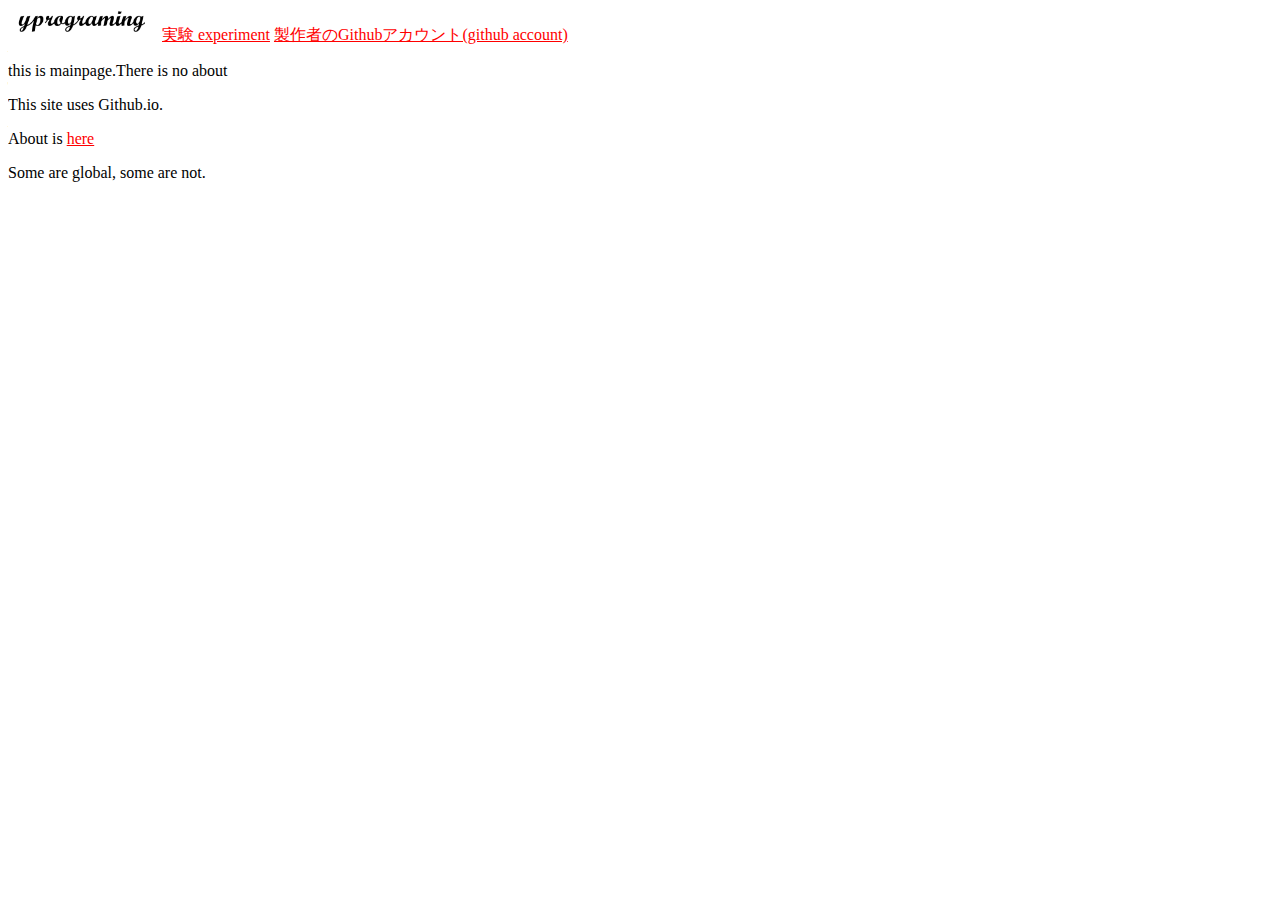
<file: index.html>
<!DOCTYPE html>
<html lang="ja">
<html>
  <head>
    <meta charset="utf-8">
    <link rel="icon" href="favicon.ico" />
  </head>
  <title>yprograming website</title>
  <a href="index.html"><img src="yprograming.png" width="150" heigeit="100"></a>
  <a href="jikken.html">実験 experiment</a>
  <a href="https://github.com/Yprograming">製作者のGithubアカウント(github account)</a>
  <p>this is mainpage.There is no about</p>
  <p>This site uses Github.io.</p>
  <p>About is <a href="about.html">here</a></p>
  <p>Some are global, some are not.</p>
  <style>
    a{
      color:#FF0000
    }
  </style>
</html>
</file>
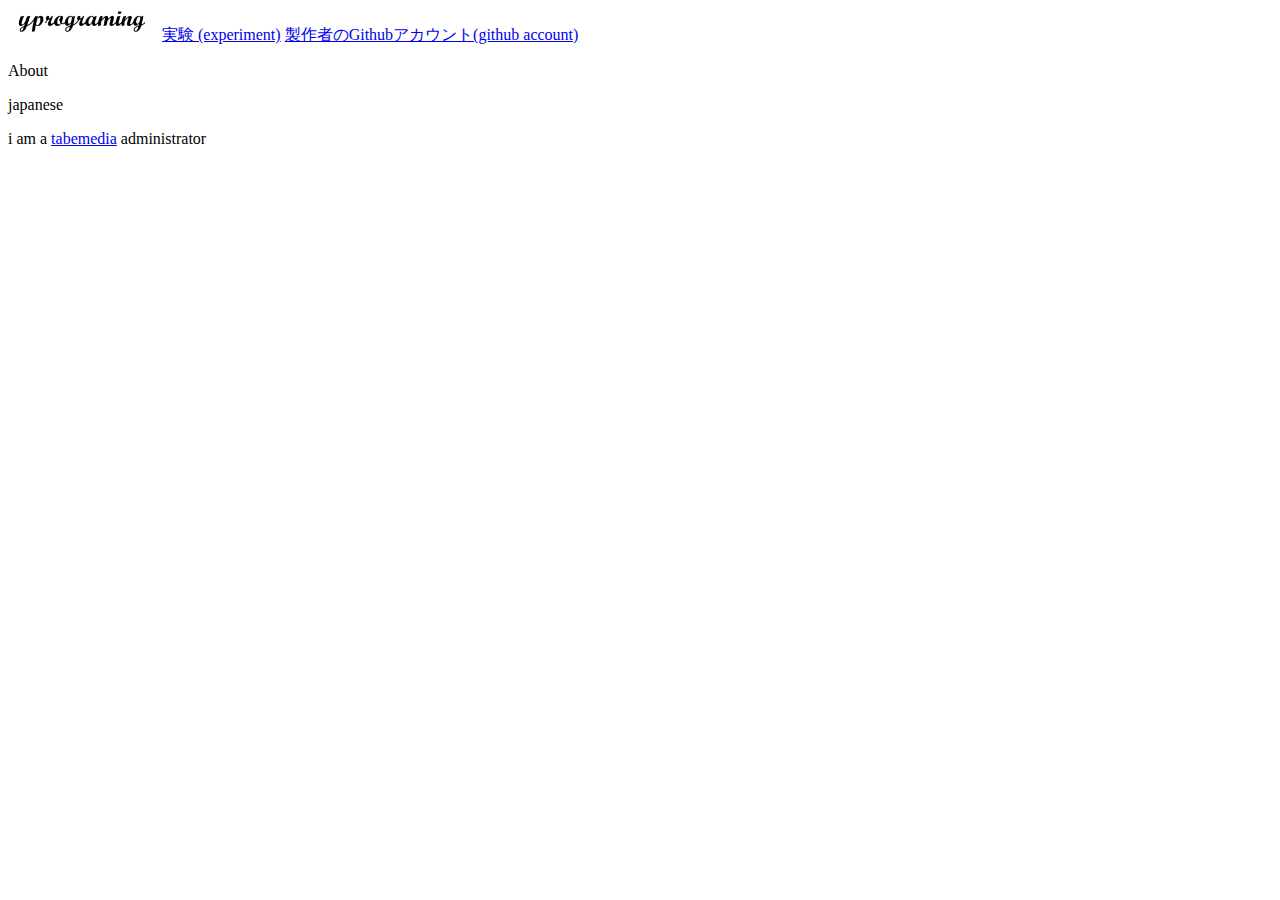
<file: about.html>
<!DOCTYPE html>
<html lang="ja">
<html>
  <head>
    <meta charset="utf-8">
    <link rel="icon" href="favicon.ico" />
  </head>
  <title>yprograming website</title>
  <a href="index.html"><img src="yprograming.png" width="150" heigeit="100"></a>
  <a href="jikken.html">実験 (experiment)</a>
  <a href="https://github.com/Yprograming">製作者のGithubアカウント(github account)</a>
  <p>About</p>
  <p>japanese</p>
<p>i am a <a href="https://w.atwiki.jp/tabepedia">tabemedia</a> administrator</p>
</html>
</file>
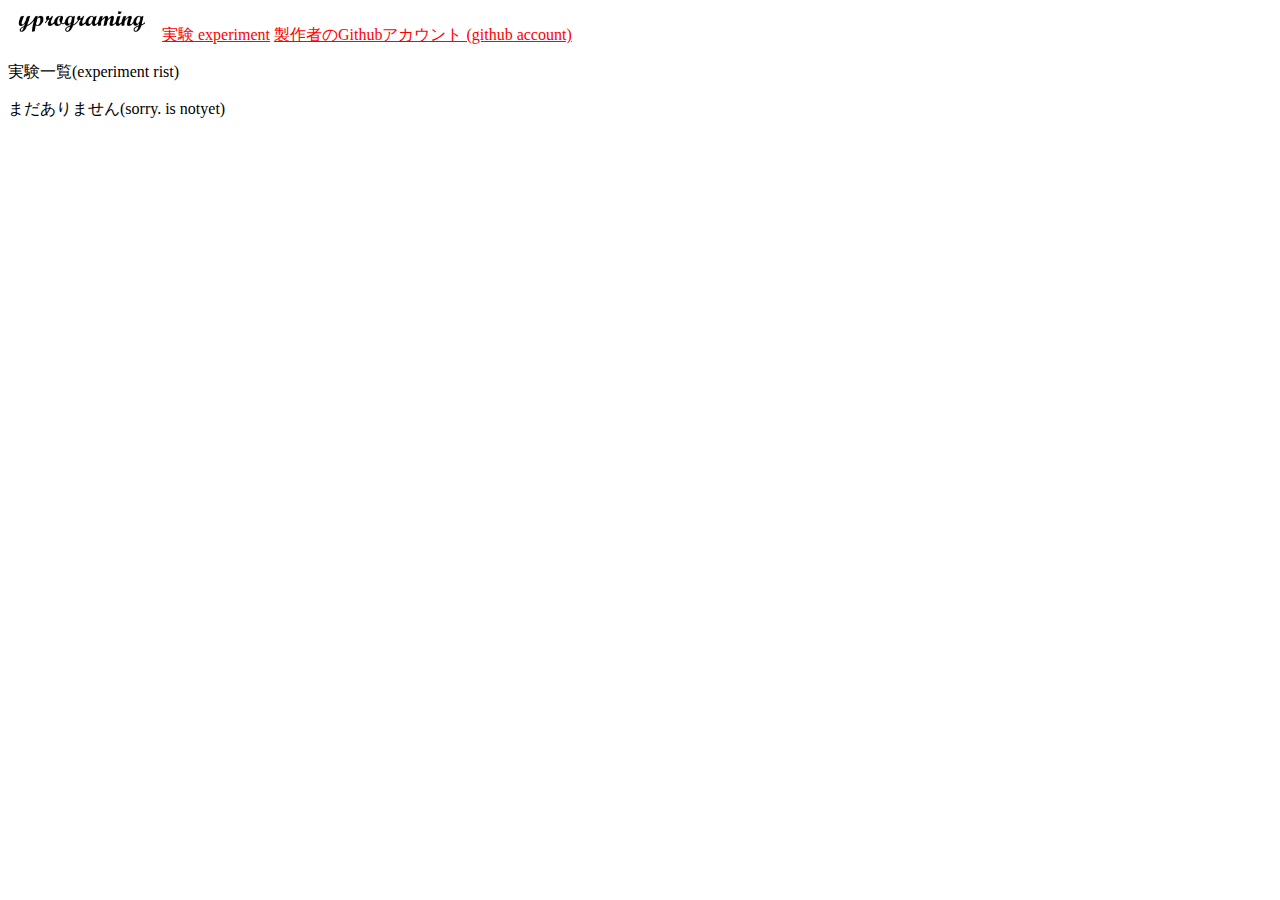
<file: jikken.html>
<!DOCTYPE html>
<html lang="ja">
<html>
  <head>
    <meta charset="utf-8">
    <link rel="icon" href="favicon.ico" />
  </head>
  <body>
    <title>yprograming website</title>
    <a href="index.html"><img src="yprograming.png" width="150" heigeit="100"></a>
    <a href="jikken.html">実験 experiment</a>
  <a href="https://github.com/Yprograming">製作者のGithubアカウント (github account)</a>
    <p></p>
        <p>実験一覧(experiment rist)</p>
        <p>まだありません(sorry. is notyet)</p>
  </body>
  <style>
    a{
      color:#ff0000
    }
  </style>
</html>
</file>
